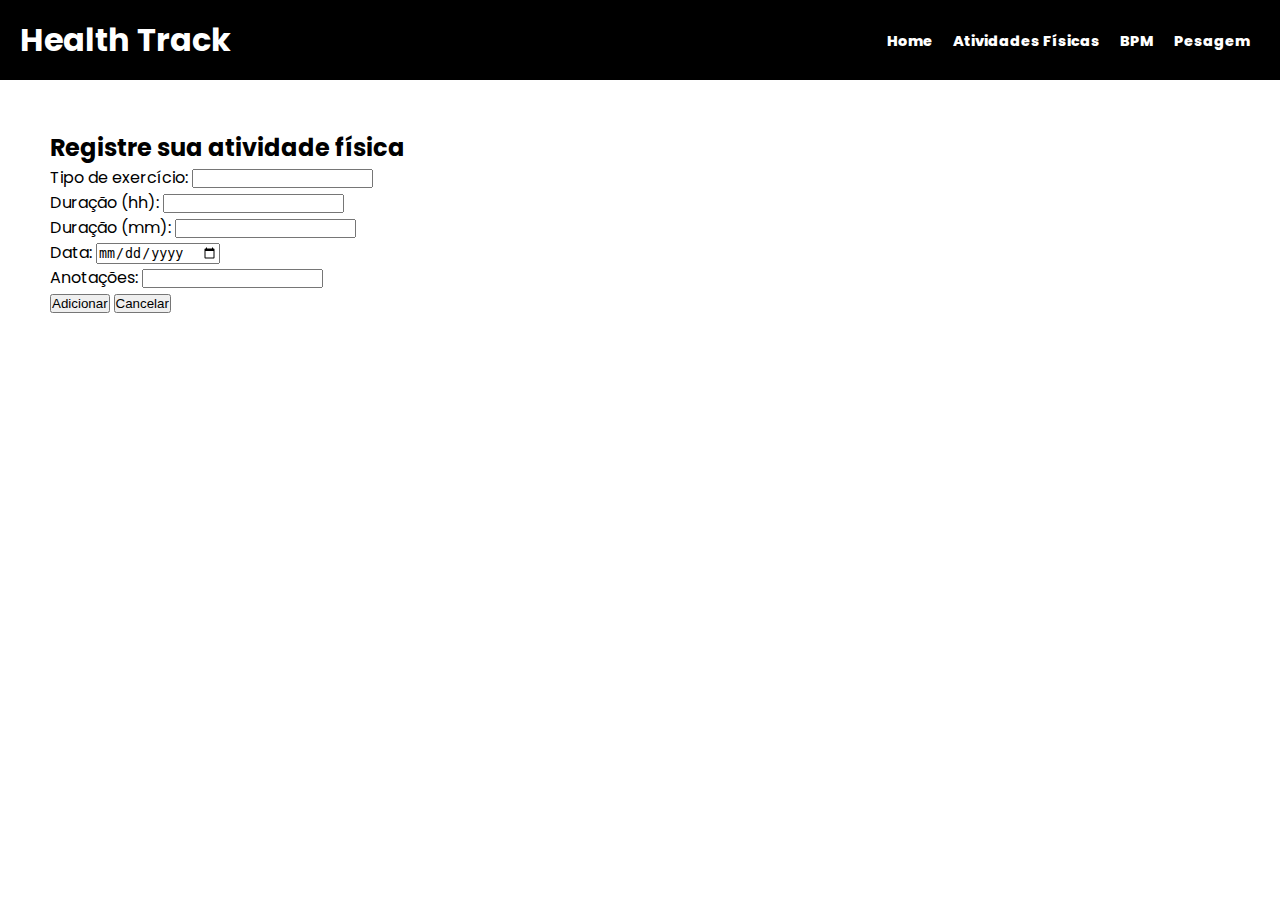
<file: Desenvolvimento/Versão - Web/Script - Web/atvd.html>
<!DOCTYPE html>
<html lang="en">
<head>
    <meta charset="UTF-8">
    <meta http-equiv="X-UA-Compatible" content="IE=edge">
    <meta name="viewport" content="width=device-width, initial-scale=1.0">
    <!-- link bootstrap -->
    <link href="https://cdn.jsdelivr.net/npm/bootstrap@5.1.3/dist/css/bootstrap.min.css" rel="stylesheet" integrity="sha384-1BmE4kWBq78iYhFldvKuhfTAU6auU8tT94WrHftjDbrCEXSU1oBoqyl2QvZ6jIW3" crossorigin="anonymous">
    <!-- Link css externo -->
    <link rel="stylesheet" href="./Style/style.css">
    <title>WORKOUT</title>
</head>
<body>
     <!-- Menu -->
    <header class="header-top">
        <h1 class="header-title-top">Health Track</h1>
        <nav class="header-nav">
        <ul>
          <li><a href="index.html">Home</a></li>
          <li><a href="atvd.html">Atividades Físicas</a></li>
          <li><a href="bpm.html">BPM</a></li>
          <li><a href="pesagem.html">Pesagem</a></li>
          <!-- <li><a href="perfil.html">Perfil</a></li> -->
        </ul>
      </nav>
    </header>  

        <!-- Conteúdo -->
        <!-- Formulário com Bootstrap -->
        <section class="form-atvd">
          <div class="container">
          <h2>Registre sua atividade física</h2>
          <form>
            <div>
              <label for="text">Tipo de exercício:</label>
              <input type="text" class="form-control" id="tipo">
            </div>
            <div>
              <label for="text">Duração (hh):</label>
              <input type="text" class="form-control" id="duracaoh">
            </div>
            <div>
              <label for="text">Duração (mm):</label>
              <input type="text" class="form-control" id="duracaom">
            </div>
            <div>
              <label for="data">Data:</label>
              <input type="date" class="form-control" id="data">
            </div>
            <div>
              <label for="text">Anotações:</label>
              <input type="text" class="form-control" id="notes">
            </div>
            <button type="submit" class="btn btn-primary">Adicionar</button>
            <button type="submit" class="btn btn-primary">Cancelar</button>
          </form>
        </div>
      </div>
        </section>


        <!--Criação de formulário -->
        <!-- <section class="formulario">
          <h2>Formulário com CSS e HTML</h2>
          <form action="">
              <label for="exercicio">Tipo de exercício</label>
              <input type="text">
              <br>
              <label for="duracaoh">Duração (hh)</label>
              <input type="text">
              
              <label for="duracaom">Duração (mm)</label>
              <input type="text">
      
              <label for="data"></label>
              <input type="date">
              <br>
              <label for="anotacoes">Anotações</label>
              <input type="text">
          </form>
        </section>
        <! Botões do Formulário -->
        <!-- <button>
            <p>Adicionar</p>
        </button>
        <button>
            <p>Cancelar</p>
        </button> -->
         

          <!-- Footer -->
    <!-- <footer cla  ss="footer-down"> -->
      <!-- <p class="footer-text">&copy; Gabriel Galdino</p> -->
    </footer>

</body>
</html>
</file>
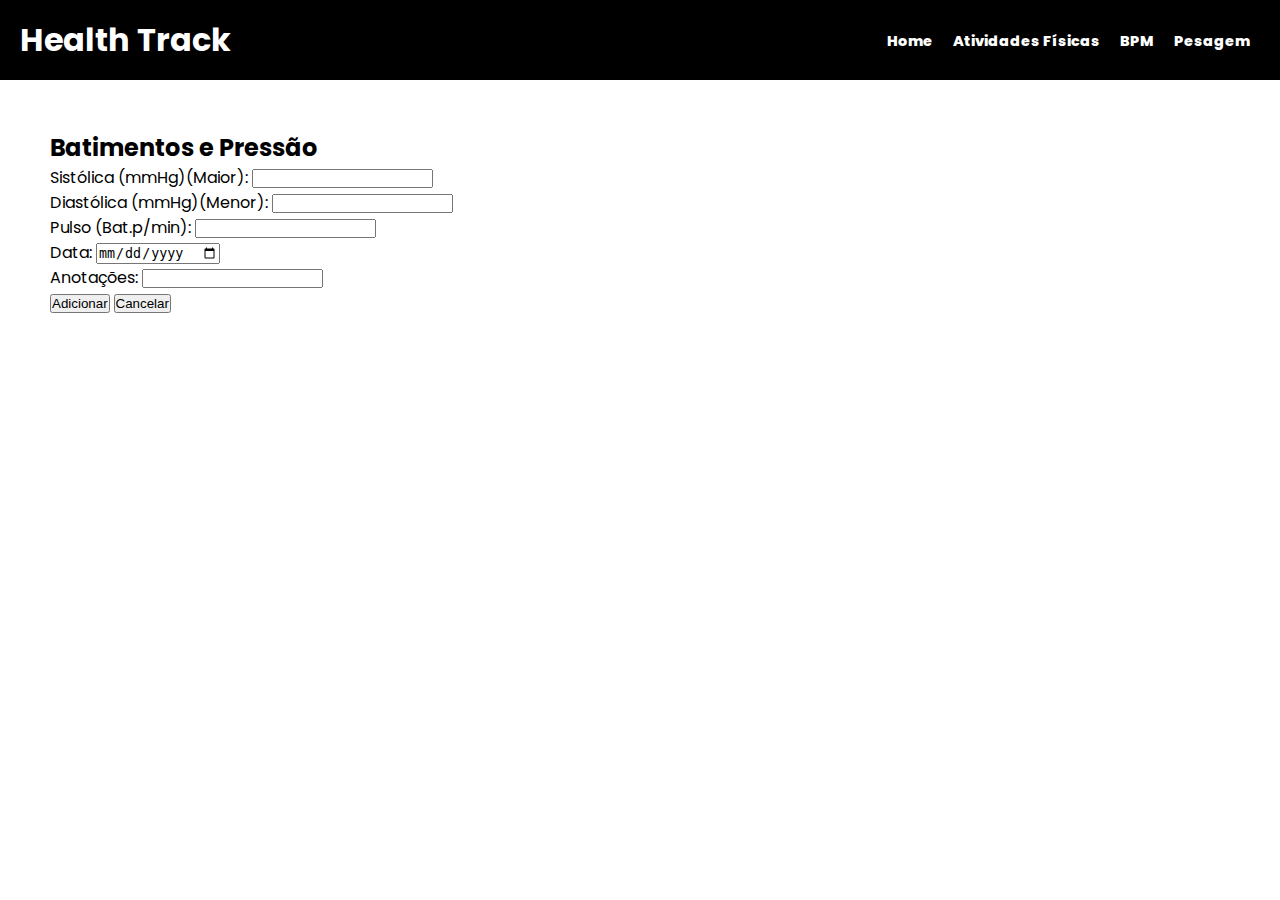
<file: Desenvolvimento/Versão - Web/Script - Web/bpm.html>
<!DOCTYPE html>
<html lang="en">
<head>
    <meta charset="UTF-8">
    <meta http-equiv="X-UA-Compatible" content="IE=edge">
    <meta name="viewport" content="width=device-width, initial-scale=1.0">
    <!-- Link booststrap. -->
    <link href="https://cdn.jsdelivr.net/npm/bootstrap@5.1.3/dist/css/bootstrap.min.css" rel="stylesheet" integrity="sha384-1BmE4kWBq78iYhFldvKuhfTAU6auU8tT94WrHftjDbrCEXSU1oBoqyl2QvZ6jIW3" crossorigin="anonymous">
    <!-- Link css externo -->
    <link rel="stylesheet" href="./Style/style.css">
    <title>BPM</title>
</head>
<body>
    <!-- Menu -->
    <header class="header-top">
        <h1 class="header-title-top">Health Track</h1>
        <nav class="header-nav">
        <ul>
          <li><a href="index.html">Home</a></li>
          <li><a href="atvd.html">Atividades Físicas</a></li>
          <li><a href="bpm.html">BPM</a></li>
          <li><a href="pesagem.html">Pesagem</a></li>
          <!-- <li><a href="perfil.html">Perfil</a></li> -->
        </ul>
      </nav>
    </header>

    <!-- Conteúdo -->
      <!-- Formulário com Bootstrap -->
      <section class="form-bpm">
        <div class="container">
        <h2>Batimentos e Pressão</h2>
        <form>
          <div>
            <label for="text">Sistólica (mmHg)(Maior):</label>
            <input type="text" class="form-control" id="sistolica">
          </div>
          <div>
            <label for="text">Diastólica (mmHg)(Menor):</label>
            <input type="text" class="form-control" id="distolica">
          </div>
          <div>
            <label for="text">Pulso (Bat.p/min):</label>
            <input type="text" class="form-control" id="pulso">
          </div>
          <div>
            <label for="data">Data:</label>
            <input type="date" class="form-control" id="data">
          </div>
          <div>
            <label for="text">Anotações:</label>
            <input type="text" class="form-control" id="notes">
          </div>
          <button type="submit" class="btn btn-primary">Adicionar</button>
          <button type="submit" class="btn btn-primary">Cancelar</button>
        </form>
      </div>
    </div>
      </section>
</body>
</html>
</file>
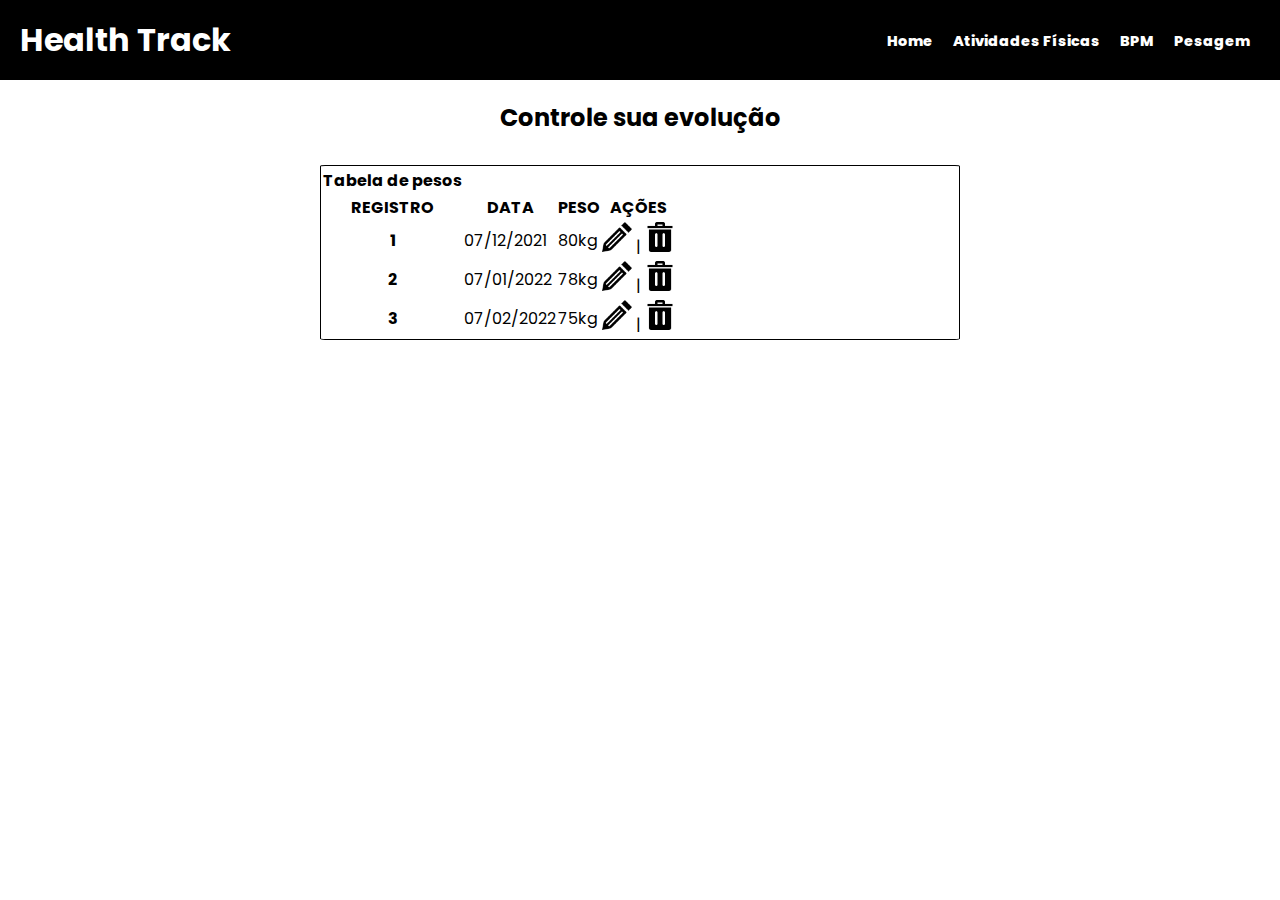
<file: Desenvolvimento/Versão - Web/Script - Web/ctrl_pesagem.html>
<!DOCTYPE html>
<html lang="en">
<head>
    <meta charset="UTF-8">
    <meta http-equiv="X-UA-Compatible" content="IE=edge">
    <meta name="viewport" content="width=device-width, initial-scale=1.0">
    <!-- link bootstrap -->
    <link href="https://cdn.jsdelivr.net/npm/bootstrap@5.1.3/dist/css/bootstrap.min.css" rel="stylesheet" integrity="sha384-1BmE4kWBq78iYhFldvKuhfTAU6auU8tT94WrHftjDbrCEXSU1oBoqyl2QvZ6jIW3" crossorigin="anonymous">
    <!-- Link css externo -->
    <link rel="stylesheet" href="./Style/style.css">
    <title>Controle Pesagem</title>
</head>
<body>
    <!-- Menu -->
    <header class="header-top">
        <h1 class="header-title-top">Health Track</h1>
        <nav class="header-nav">
        <ul>
          <li><a href="index.html">Home</a></li>
          <li><a href="atvd.html">Atividades Físicas</a></li>
          <li><a href="bpm.html">BPM</a></li>
          <li><a href="pesagem.html">Pesagem</a></li>
          <!-- <li><a href="perfil.html">Perfil</a></li> -->
        </ul>
      </nav>
    </header>

    <h2 class="table-title">Controle sua evolução</h2>
    <!-- Tabela de pesos -->
    <section class="space-table">
        <div class="table-peso">
            <table class="table caption-top">
                
                <thead>
                <th>Tabela de pesos</th>
                  <tr>
                    <th scope="col">REGISTRO</th>
                    <th scope="col">DATA</th>
                    <th scope="col">PESO</th>
                    <th scope="col">AÇÕES</th>
                  </tr>
                </thead>
                <tbody>
                  <tr>
                    <th scope="row">1</th>
                    <td>07/12/2021</td>
                    <td>80kg</td>
                    <td><img src="../Imagens_web/_pesagem/pencil.png" alt="pencil" class="img-edit"> | <img src="../Imagens_web/_pesagem/trash.png" alt="Trash" class="img-remove"></td>
                  </tr>
                  <tr>
                    <th scope="row">2</th>
                    <td>07/01/2022</td>
                    <td>78kg</td>
                    <td><img src="../Imagens_web/_pesagem/pencil.png" alt="pencil" class="img-edit"> | <img src="../Imagens_web/_pesagem/trash.png" alt="Trash" class="img-remove"></td>
                  </tr>
                  <tr>
                    <th scope="row">3</th>
                    <td>07/02/2022</td>
                    <td>75kg</td>
                    <td><img src="../Imagens_web/_pesagem/pencil.png" alt="pencil" class="img-edit"> | <img src="../Imagens_web/_pesagem/trash.png" alt="Trash" class="img-remove"></td>
                  </tr>
        </div>
    </section>
        </tbody>
      </table>
      
    
</body>
</html>
</file>
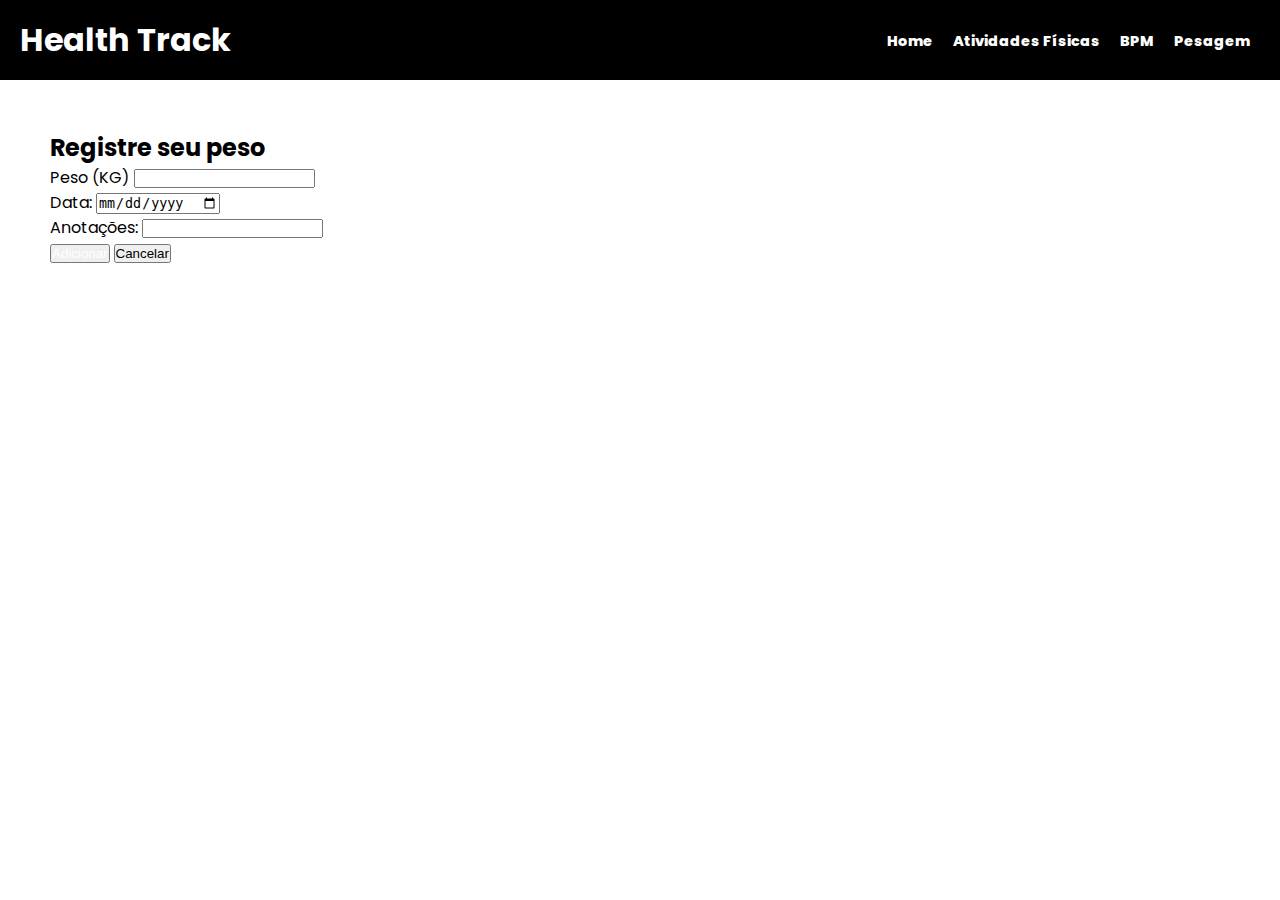
<file: Desenvolvimento/Versão - Web/Script - Web/pesagem.html>
<!DOCTYPE html>
<html lang="en">
<head>
    <meta charset="UTF-8">
    <meta http-equiv="X-UA-Compatible" content="IE=edge">
    <meta name="viewport" content="width=device-width, initial-scale=1.0">
    <!-- Link bootstrap. -->
    <link href="https://cdn.jsdelivr.net/npm/bootstrap@5.1.3/dist/css/bootstrap.min.css" rel="stylesheet" integrity="sha384-1BmE4kWBq78iYhFldvKuhfTAU6auU8tT94WrHftjDbrCEXSU1oBoqyl2QvZ6jIW3" crossorigin="anonymous">
    <!-- Link css externo. -->
    <link rel="stylesheet" href="./Style/style.css">
    <title>Pesagem</title>
</head>
<body>
    <!-- Menu -->
    <header class="header-top">
        <h1 class="header-title-top">Health Track</h1>
        <nav class="header-nav">
        <ul>
          <li><a href="index.html">Home</a></li>
          <li><a href="atvd.html">Atividades Físicas</a></li>
          <li><a href="bpm.html">BPM</a></li>
          <li><a href="pesagem.html">Pesagem</a></li>
          <!-- <li><a href="perfil.html">Perfil</a></li> -->
        </ul>
      </nav>
    </header>
    <!-- Conteúdo -->
      <!-- Formulário com Bootstrap -->
      <section class="form-atvd">
        <div class="container">
        <h2>Registre seu peso</h2>
        <form>
          <div>
            <label for="text">Peso (KG)</label>
            <input type="text" class="form-control" id="duracaoh">
          </div>
          <div>
            <label for="data">Data:</label>
            <input type="date" class="form-control" id="data">
          </div>
          <div>
            <label for="text">Anotações:</label>
            <input type="text" class="form-control" id="notes">
          </div>
          <button type="submit" class="btn btn-primary"><a href="ctrl_pesagem.html">Adicionar</a></button>
          <button type="submit" class="btn btn-primary">Cancelar</button>
        </form>
      </div>
    </div>
      </section>
</body>
</html>
</file>
<file: Desenvolvimento/Versão - Web/Script - Web/Style/style.css>
@charset "utf-8";
@import url('https://fonts.googleapis.com/css2?family=Poppins:wght@300&display=swap');

*
{
    margin: 0;
    padding: 0;
    box-sizing: border-box;
}

/* Atribuir fonte da Google */
body
{
    font-family: 'Poppins', sans-serif;
}

a
{
    /* Remover sublinhado dos links. */
    text-decoration: none;
    color: white;
}

ul
{
    /* Remover formatação da lista. */
    list-style: none;
}

.header-top
{
    /* Definir altura como automática. */
    height: 80px;
    background-color: black;
    padding: 0 20px;/*Margem interna cima/baixo = 0 e direita-esquerda = 20px.*/
    color: white;
    display: flex;
    /* Define onde cada item será exibido horizontalmente em relação ao container. */
    justify-content: space-between; 
    align-items: center;
}

.header-top-title
{
    font-size: 2em;
}

.header-nav ul
{
    /* Deixar um elemento ao lado do outro dentro do container. */
    display: flex;
}

.header-nav li
{
    /* Definir margem externa entre os itens da lista. */
    margin: 0 10px;
}

.header-nav a 
{
    font-size: .9rem;
    /* Dar mais vida a fonte. */
    font-weight: 800;
    /* Definir efeito de transição ao passar o mouse sobre o link. */
    transition: .5s;
}

.header-nav a:hover
{
    color: rgb(251, 117, 251);
}

/* Conteúdo principal. */

/* Estilo do conteúdo principal */
.main-content
{
    width: 100%;
    background-color: rgb(255, 255, 255);
}

/* Conteúdo principal */
.main
{
    width: 100%;
    height: 100vh;/*Viewport height - É a área de exibição da página*/
    /* background-color: aqua; */
    padding: 0 10px;
    /* Adicionar imagem ao background e ajustar opacidade */
    background-image: url("/Imagens_web/_home/halters.jpg");
    /* Adicionar imagem ao background. Modificar na opacidade da imagem.*/
    /* background-image: linear-gradient(rgba(0,0,0,.5), rgba(0,0,0,0)), */
    /* url(../images/pexels-felix-mittermeier-957002.jpg); */
    /* Definir atributo para imagem não repetir. */
    background-repeat: no-repeat;
    /* Faz com que a imagem cubra o container. */
    background-size: cover;
    /* Centraliza a imagem independente do tamanho da janela. */
    background-position: center;/*Posso substituir por 50%.*/
    /* Transformar o elemento em flexivel */
    display: flex;/*Por padrão será sempre "row", não estranhe ao definir flex os conteúdos ficarem ao lado.*/
    /* Definir itens como "coluna". */
    flex-direction: column;
    /* Alinhar itens ao centro. */
    align-items: center;
    /* Ajustar conteúdo ao centro do container. */
    justify-content: center;
    color: white;
    text-align: center;
    /* Margin abaixo */
    margin-bottom: 50px;
    /* Remover repetição da imagem */
}


.title-main
{
    /* Margem baixa baseando-se no elemento pai, nos 16px definidos acima. */
    margin-bottom: 2rem;
    /* Vmin - verrifica a viewport menor e ajusta a fonte de acordo com o menor viewport*/
    font-size: 8vmin;
}

.text-main
{
    margin-bottom: 2rem;
    font-size: 5vmin;
}

.line 
{
    width: 150px;
    height: 4px;
    background-color: rgb(255, 68, 155);
    border-radius: 10px;
    margin-bottom: 20px;
}

/* Área que receberá as imagens do site */
.funcs-main
{
    width: 80%;
    min-height: 100vh;
    /* background-color: aqua; */
    margin: 5px auto;
    display: flex;
    flex-direction: column;
    align-items: center;
}


.main-list
{
    width: 100%;
    display: flex;
    align-items: center;
    justify-content: space-evenly;
}

/* Editar container onde ficarão as imagens */
.main-list-item
{
    margin-top: 30px;
    /* Indica que o item ocupará 40 por cento de 100% definidos acima em "Tour-list". */
    width: 40%;
    text-align: center;
}

/* Editando título da imagem */
.img-title
{
    margin-bottom: 20px;
    font-size: 6vmin;/*Vmin - Valor mínimo*/
    text-align: center;
}

.main-list-item img
{
    width: 100%;
    transition: .5s;
}

/* Escala */
.main-list-item img:hover
{
    /* Aumentar a imagem ao passar o mouse. */
    transform: scale(1.2);
}

/* Estilo do rodapé */
.footer-down
{
    color: white;
    background-color: black;
    height: 80px;
}
/* Editar texto do rodapé */
.footer-text
{
    text-align: center;
}

/* área do formulário */
.form-atvd
{
    width: 100%;
    height: 80%;
}

/* container que receberá o formulário */
.container
{
    margin: 50px;
    width: 50%;
    
}

/* Estilizar tela de controle de peso */
.img-remove
{
    /* Tamanho do ícone */
    width: 30px;
}

.img-edit
{
    width: 30px;
}

/* título da tabela */
.table-title
{
    text-align: center;
    color: black;
    margin: auto;
    margin-top: 20px;
}

/* container que reeberá a tabeça */
.space-table
{
    width: 100%;
    height: 100%;
}

/* Tabela de peso */
.table-peso
{
    position: flex;
    width: 50%;
    height: 80%;
    margin: auto;
    margin-top: 30px;
    padding: auto;
    color: black;
    border: solid 1px;
    border-radius: 0.8%;
}
</file>
